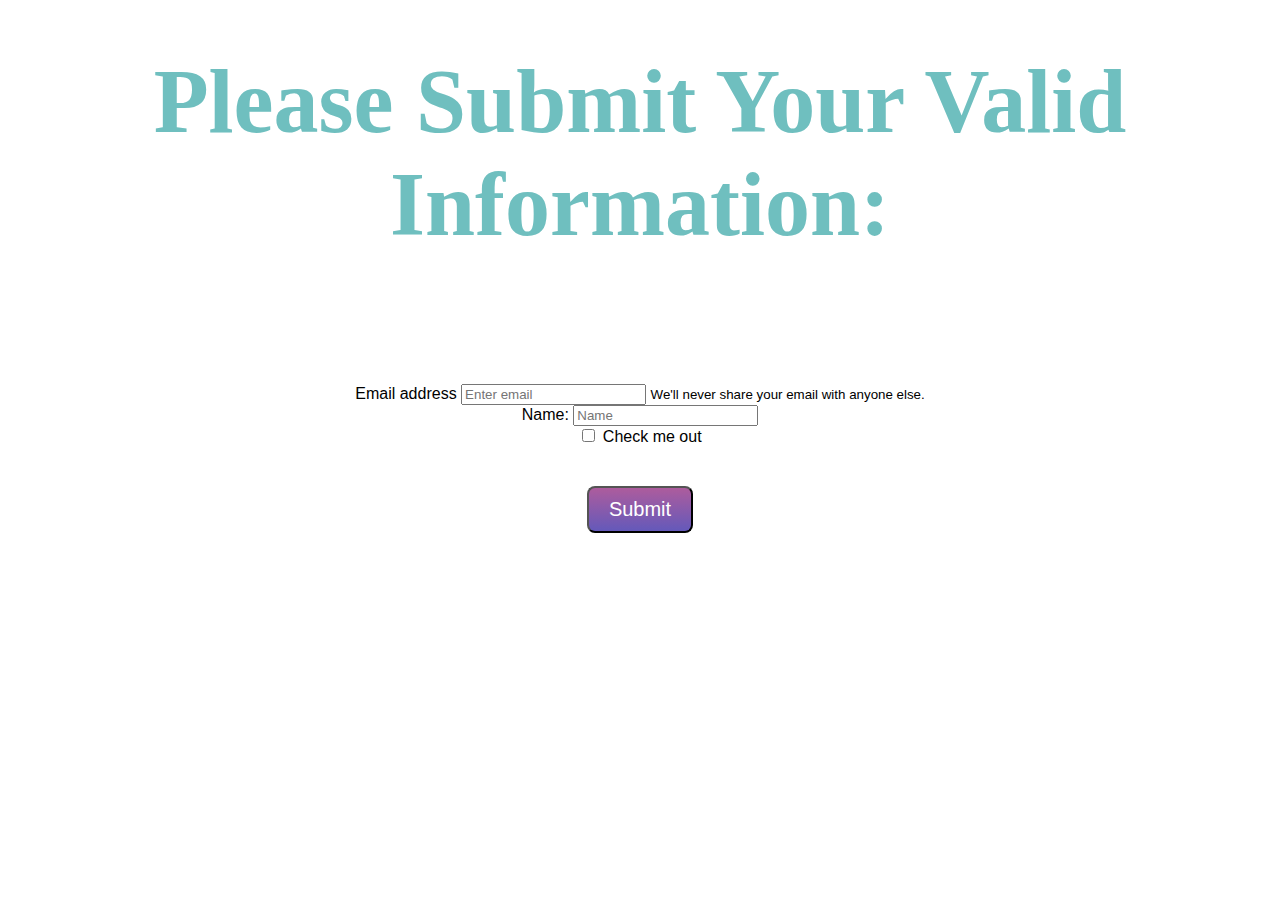
<file: contact.html>
<!DOCTYPE html>
<html lang="en">

<head>
    <meta charset="UTF-8">
    <meta http-equiv="X-UA-Compatible" content="IE=edge">
    <meta name="viewport" content="width=device-width, initial-scale=1.0">
    <title>Tanvir Rifat| Contact</title>
    <link rel="shortcut icon" href="images/favicon.ico" type="image/x-icon">
    <link rel="stylesheet" href="css/styles.css">
    <link href="https://cdn.jsdelivr.net/npm/bootstrap@5.0.0-beta3/dist/css/bootstrap.min.css" rel="stylesheet" integrity="sha384-eOJMYsd53ii+scO/bJGFsiCZc+5NDVN2yr8+0RDqr0Ql0h+rP48ckxlpbzKgwra6" crossorigin="anonymous">

</head>
<h1 class="text-success">Please Submit Your Valid Information:</h1>

<body>
    <div class="jumbotron">
        <div class="container text-center text-white bg-dark">
            <form action="thanks.html" method="GET">
                <div class="form-group">
                    <label for="exampleInputEmail1">Email address</label>
                    <input type="email" class="form-control" id="exampleInputEmail1" aria-describedby="emailHelp" placeholder="Enter email" required>
                    <small id="emailHelp" class="form-text text-muted">We'll never share your email with anyone else.</small>
                </div>
                <div class="form-group">
                    <label for="exampleInputPassword1">Name:</label>
                    <input type="text" class="form-control" id="exampleInputPassword1" placeholder="Name">
                </div>
                <div class="form-check">
                    <input type="checkbox" class="form-check-input" id="exampleCheck1">
                    <label class="form-check-label" for="exampleCheck1">Check me out</label>
                </div>
                <button type="submit" class="btn btn-success">Submit</button>
            </form>


        </div>

    </div>



















</html>
</file>
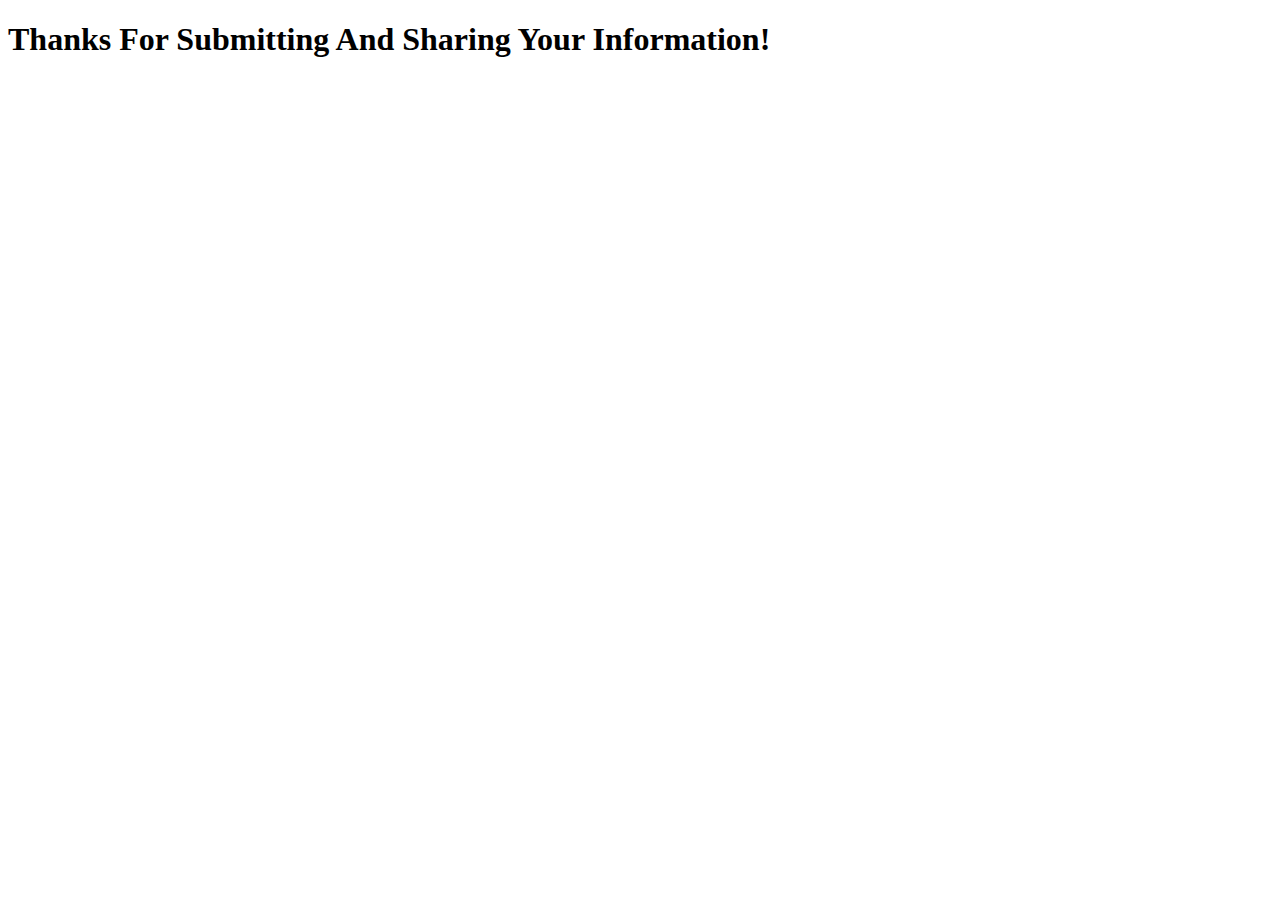
<file: thanks.html>
<!DOCTYPE html>
<html lang="en">

<head>
    <meta charset="UTF-8">
    <meta http-equiv="X-UA-Compatible" content="IE=edge">
    <meta name="viewport" content="width=device-width, initial-scale=1.0">
    <link rel="shortcut icon" href="images/favicon.ico" type="image/x-icon">
    <link href="https://cdn.jsdelivr.net/npm/bootstrap@5.0.0-beta3/dist/css/bootstrap.min.css" rel="stylesheet" integrity="sha384-eOJMYsd53ii+scO/bJGFsiCZc+5NDVN2yr8+0RDqr0Ql0h+rP48ckxlpbzKgwra6" crossorigin="anonymous">
    <title>Thanks</title>
</head>

<body>
    <div class="jumbotron bg-dark">
        <div class="container text-center">
            <div class="alert alert-success" role="alert">
                <h1>Thanks For Submitting And Sharing Your Information!</h1>
            </div>


        </div>


    </div>

</body>

</html>
</file>
<file: css/styles.css>
.top-container {
    background-color: #E4F9F5;
    position: relative;
    padding-top: 100px;
}

.middle-container {}

.bottom-container {
    position: relative;
    width: 100%;
    height: 50%;
    top: 50px;
    background-color: #6FBFBF;
    padding: 50px 0 20px;
    margin: 70px auto auto auto;
}

a {
    margin: 20px;
    color: #6459ba;
}

.tr-img {
    height: 200px;
    width: 200px;
}

body {
    margin: 0px;
    text-align: center;
    font-family: 'Merriweather', serif;
    background: none;
    height: 100%;
}

.sp-t {
    color: #f4c613;
    font-size: 1.5rem;
    font-weight: 20%;
}

.sp-c {
    color: #2a9d8f;
    font-size: 1.5rem;
    font-weight: bolder%;
}

h1 {
    color: #6FBFBF;
    margin: 50px auto 0 auto;
    font-family: 'Sacramento', cursive;
    font-size: 5.625rem;
}

h2 {
    font-weight: normal;
    color: #6FBFBF;
    font-family: 'Montserrat', sans-serif;
    font-size: 2.5rem;
}

h3 {
    color: #11999E;
    font-family: 'Montserrat', sans-serif;
}

.pro {
    text-decoration: underline;
}

.bottom-cloud {
    position: absolute;
    bottom: 300px;
    left: 300px;
}

.top-cloud {
    position: absolute;
    top: 50px;
    right: 300px;
}

#preloader {
    background-color: whitesmoke;
    position: fixed;
    top: 0;
    bottom: 0;
    left: 0;
    right: 0;
}

#status {
    background-image: url('../images/preloader/preloader.gif');
    background-repeat: no-repeat;
    width: 70px;
    height: 70px;
    position: absolute;
    top: 50%;
    left: 50%;
    margin-top: -35px;
    margin-left: -35px;
}

.skill-row {
    width: 50%;
    margin: 100px auto 100px auto;
    text-align: left;
    line-height: 2;
    margin-top: 150px;
}

.img-c {
    border-radius: 50%;
    -webkit-border-radius: 50%;
    -moz-border-radius: 50%;
    -ms-border-radius: 50%;
    -o-border-radius: 50%;
    width: 25%;
    float: left;
    margin-right: 30px;
}

.img-t {
    border-radius: 40%;
    -webkit-border-radius: 40%;
    -moz-border-radius: 40%;
    -ms-border-radius: 40%;
    -o-border-radius: 40%;
    width: 40%;
    height: 100%;
    /* flot er mane image ta left e thakbe ar lekha gula right e thakbe! */
    float: right;
    margin-left: 30px;
}

hr {
    border: 6px dotted #0beeeee0;
    border-bottom: 0;
    width: 50%;
    margin: 100px auto;
}

.contact-msg {
    width: 40%;
    margin: 20px auto 40px auto;
}

.btn {
    background: #ad5c9d;
    background-image: -webkit-linear-gradient(top, #ad5c9d, #6459ba);
    background-image: -moz-linear-gradient(top, #ad5c9d, #6459ba);
    background-image: -ms-linear-gradient(top, #ad5c9d, #6459ba);
    background-image: -o-linear-gradient(top, #ad5c9d, #6459ba);
    background-image: linear-gradient(to bottom, #ad5c9d, #6459ba);
    -webkit-border-radius: 08;
    -moz-border-radius: 08;
    border-radius: 08px;
    font-family: Arial;
    color: #ffffff;
    font-size: 20px;
    padding: 10px 20px 10px 20px;
    text-decoration: none;
    position: relative;
    top: 40px;
}

.btn:hover {
    background: #26b39b;
    background-image: -webkit-linear-gradient(top, #26b39b, #0e659e);
    background-image: -moz-linear-gradient(top, #26b39b, #0e659e);
    background-image: -ms-linear-gradient(top, #26b39b, #0e659e);
    background-image: -o-linear-gradient(top, #26b39b, #0e659e);
    background-image: linear-gradient(to bottom, #26b39b, #0e659e);
    text-decoration: none;
}

.jumbotron {
    margin: auto;
    font-family: 'Montserrat', sans-serif;
    margin: 10% auto 10% auto;
}
</file>
